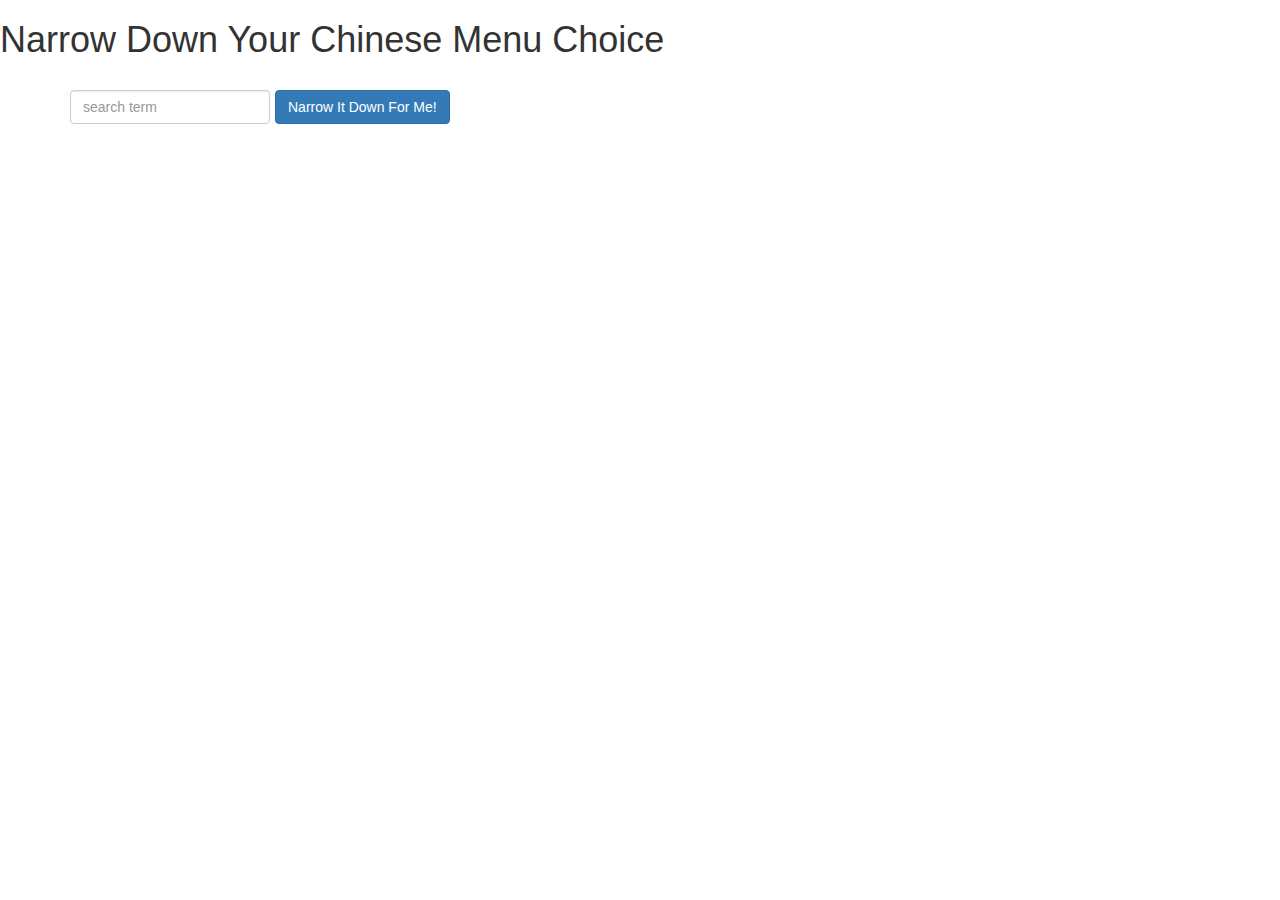
<file: assignment3/index.html>
<!doctype html>
<html lang="en">
  <head>
    <title>Narrow Down Your Menu Choice</title>
    <meta name="viewport" content="width=device-width, initial-scale=1">
    <link rel="stylesheet" href="styles/bootstrap.min.css">
    <link rel="stylesheet" href="styles/styles.css">
    <script src="angular.min.js"></script>
    <script src="app.js"></script>
  </head>
<body ng-app="NarrowItDownApp">
  <h1>Narrow Down Your Chinese Menu Choice</h1>
   <div class="container" ng-controller="NarrowItDownController as ctrl">

    <div class="row">
    <div class="form-group col-sm-2">
      <input type="text" placeholder="search term" class="form-control" ng-model="ctrl.searchText">
    </div>
    <div class="form-group narrow-button col-sm-1">
      <button class="btn btn-primary" ng-click="ctrl.findMatchingItems();">Narrow It Down For Me!</button>
    </div>
  </div>

    <!-- Bonus loader (see Bonus section of the assignment) -->
    <!-- items-loader-indicator></items-loader-indicator -->

    <!-- found-items should be implemented as a component -->
      <found-items found-items="ctrl.foundItems" on-remove="ctrl.removeFound(index)" nothing-found="ctrl.nothingFound()"></found-items>
  </div>

</body>
</html>
</file>
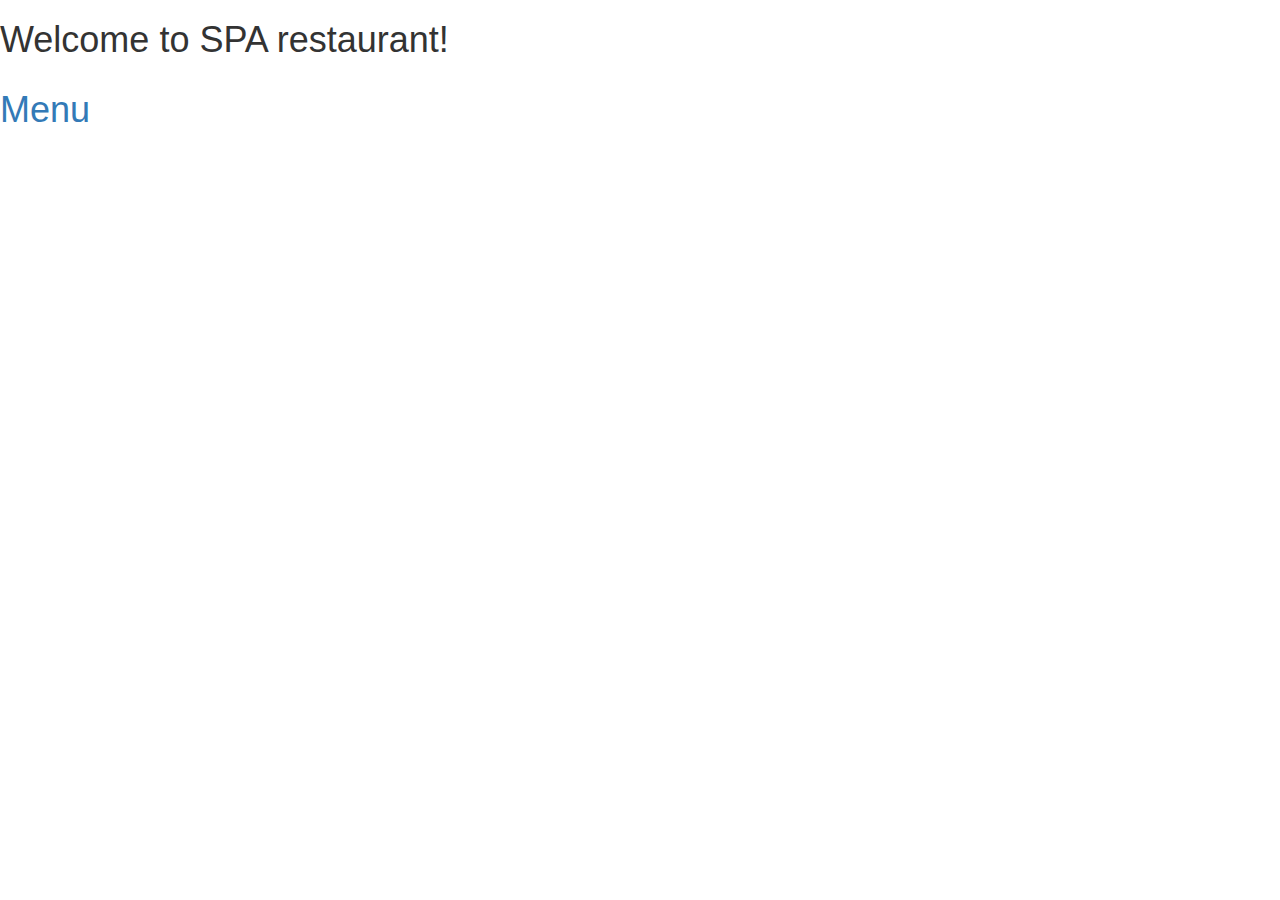
<file: assignment4/index.html>
<!DOCTYPE html>
<html ng-app="Restaurant">
  <head>
    <meta charset="utf-8">
    <title>Restaurant SPA</title>
  </head>
  <body>
    <meta name="viewport" content="width=device-width, initial-scale=1">
    <link rel="stylesheet" href="styles/bootstrap.min.css">
    <link rel="stylesheet" href="styles/styles.css">

    <script src="lib/angular.min.js"></script>
    <script src="lib/angular-ui-router.min.js"></script>

    <script src="js/data.module.js"></script>
    <script src="js/menuapp.module.js"></script>
    <script src="js/routes.js"></script>
    <script src="js/menudata.service.js"></script>
    <script src="js/categories.controller.js"></script>
    <script src="js/categories.component.js"></script>
    <script src="js/items.controller.js"></script>
    <script src="js/items.component.js"></script>
    <h1>Welcome to SPA restaurant!</h1>

    <ui-view></ui-view>
  </body>
</html>
</file>
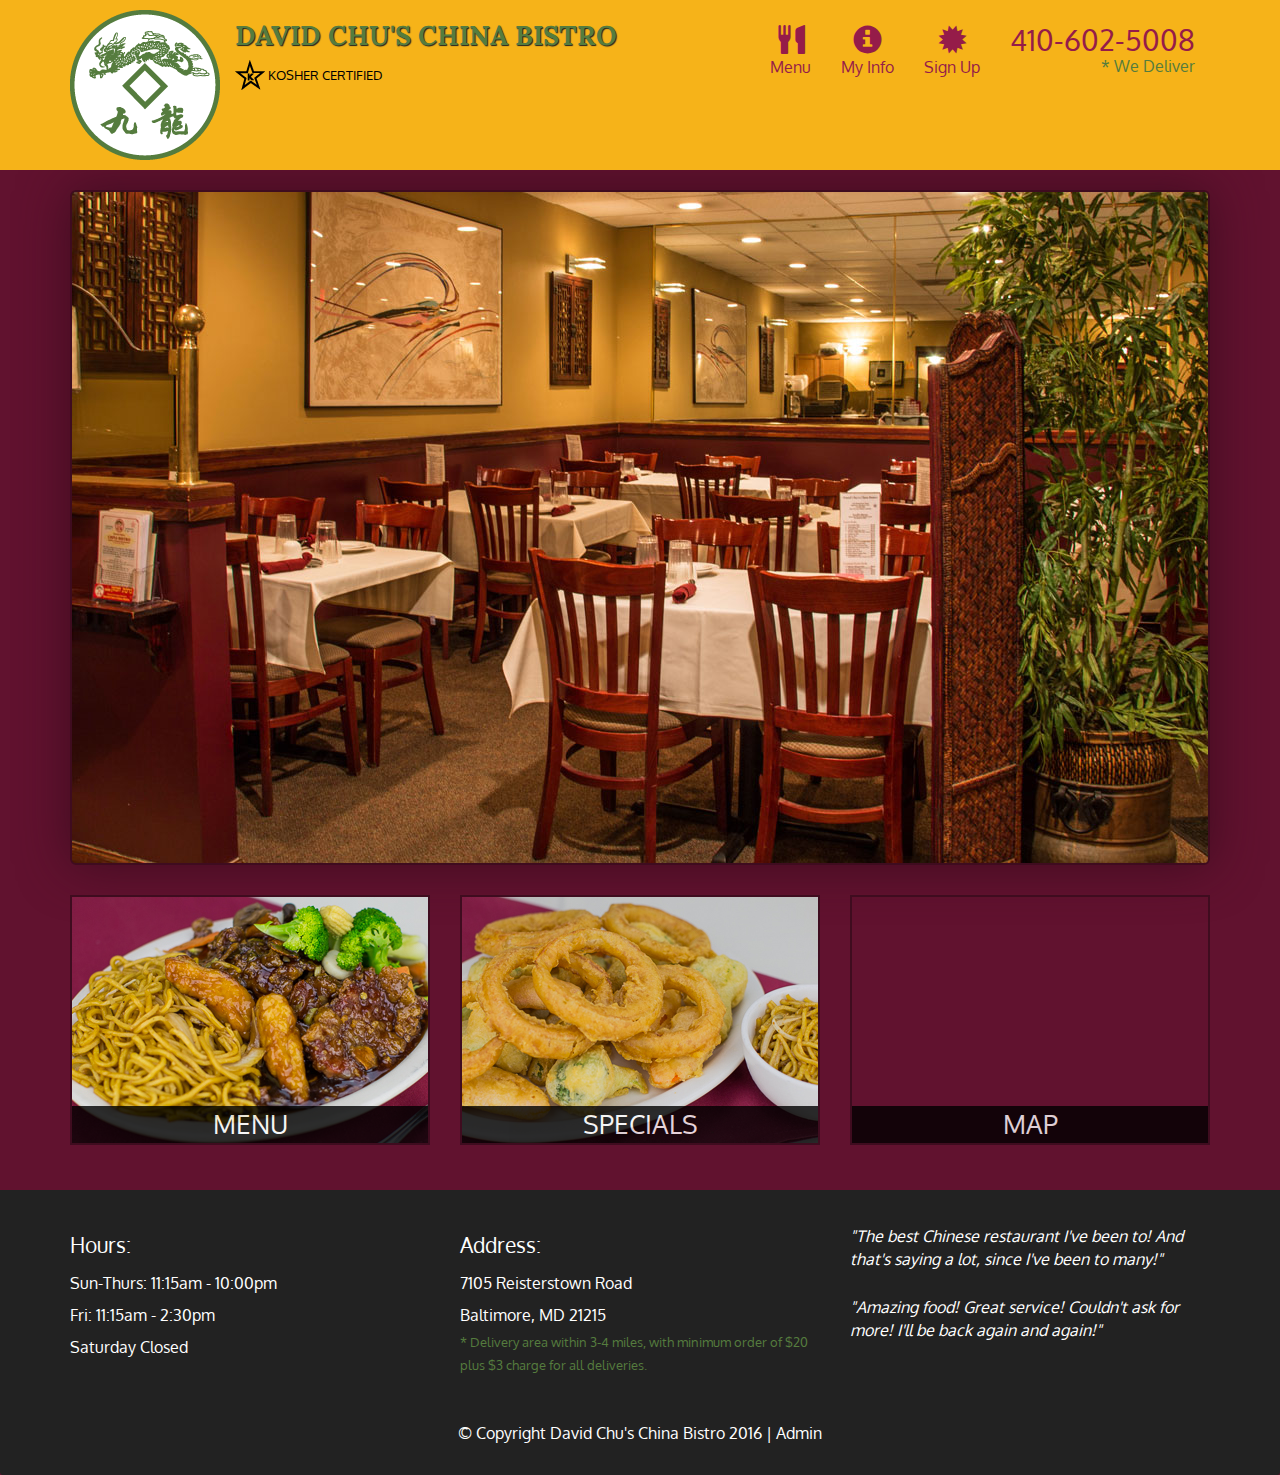
<file: assignment5/index.html>
<!DOCTYPE html>
<html lang="en">
  <head>
    <meta charset="utf-8">
    <meta http-equiv="X-UA-Compatible" content="IE=edge">
    <meta name="viewport" content="width=device-width, initial-scale=1">
    <title>David Chu's China Bistro</title>
    <link href='https://fonts.googleapis.com/css?family=Oxygen:400,300,700' rel='stylesheet' type='text/css'>
    <link href='https://fonts.googleapis.com/css?family=Lora' rel='stylesheet' type='text/css'>
    <link rel="stylesheet" href="css/bootstrap.min.css">
    <link rel="stylesheet" href="css/restaurant.css">
    <link rel="stylesheet" href="css/common.css">
  </head>
  <body ng-app="restaurant" ng-strict-di>

    <!-- Fixed position loading indicator -->
    <loading class="loading-indicator"></loading>

    <header>
      <nav id="header-nav" class="navbar navbar-default">
        <div class="container">
          <div class="navbar-header">
            <a href="index.html" class="pull-left visible-md visible-lg">
              <div id="logo-img" alt="Logo image"></div>
            </a>

            <div class="navbar-brand">
              <a href="index.html"><h1>David Chu's China Bistro</h1></a>
              <p>
              <img src="images/star-k-logo.png" alt="Kosher certification">
              <span>Kosher Certified</span>
              </p>
            </div>

            <button id="navbarToggle" type="button" class="navbar-toggle collapsed" data-toggle="collapse" data-target="#collapsable-nav" aria-expanded="false">
              <span class="sr-only">Toggle navigation</span>
              <span class="icon-bar"></span>
              <span class="icon-bar"></span>
              <span class="icon-bar"></span>
            </button>
          </div>

          <div id="collapsable-nav" class="collapse navbar-collapse">
            <ul id="nav-list" class="nav navbar-nav navbar-right">
              <li id="navHomeButton" class="visible-xs">
                <a href="index.html">
                  <span class="glyphicon glyphicon-home"></span> Home</a>
              </li>
              <li id="navMenuButton" ui-sref-active="active">
                <a ui-sref="public.menu">
                  <span class="glyphicon glyphicon-cutlery"></span><br class="hidden-xs"> Menu</a>
              </li>
              <li>
                <a ui-sref="public.info">
                  <span class="glyphicon glyphicon-info-sign"></span><br class="hidden-xs"> My Info</a>
              </li>
              <li>
                <a ui-sref="public.signup">
                  <span class="glyphicon glyphicon-certificate"></span><br class="hidden-xs"> Sign Up</a>
              </li>
              <li id="phone" class="hidden-xs">
                <a href="tel:410-602-5008">
                  <span>410-602-5008</span></a><div>* We Deliver</div>
              </li>
            </ul><!-- #nav-list -->
          </div><!-- .collapse .navbar-collapse -->
        </div><!-- .container -->
      </nav><!-- #header-nav -->
    </header>

    <div id="call-btn" class="visible-xs">
      <a class="btn" href="tel:410-602-5008">
        <span class="glyphicon glyphicon-earphone"></span>
        410-602-5008
      </a>
    </div>
    <div id="xs-deliver" class="text-center visible-xs">* We Deliver</div>

    <ui-view>
      <div class="text-center initial-loading">
        <h2>Loading Site...</h2>
      </div>
    </ui-view>

    <footer class="panel-footer">
      <div class="container">
        <div class="row">
          <section id="hours" class="col-sm-4">
            <span>Hours:</span><br>
            Sun-Thurs: 11:15am - 10:00pm<br>
            Fri: 11:15am - 2:30pm<br>
            Saturday Closed
            <hr class="visible-xs">
          </section>
          <section id="address" class="col-sm-4">
            <span>Address:</span><br>
            7105 Reisterstown Road<br>
            Baltimore, MD 21215
            <p>* Delivery area within 3-4 miles, with minimum order of $20 plus $3 charge for all deliveries.</p>
            <hr class="visible-xs">
          </section>
          <section id="testimonials" class="col-sm-4">
            <p>"The best Chinese restaurant I've been to! And that's saying a lot, since I've been to many!"</p>
            <p>"Amazing food! Great service! Couldn't ask for more! I'll be back again and again!"</p>
          </section>
        </div>
        <div class="text-center">
          &copy; Copyright David Chu's China Bistro 2016 |
          <a ui-sref="admin.auth">Admin</a></div>
      </div>
    </footer>

    <!-- Libs -->
    <script src="lib/jquery-2.1.4.min.js"></script>
    <script src="lib/bootstrap.min.js"></script>
    <script src="lib/angular.min.js"></script>
    <script src="lib/angular-ui-router.min.js"></script>

    <!-- Main Restaurant Module -->
    <script src="src/restaurant.module.js"></script>

    <!-- Common Module -->
    <script src="src/common/common.module.js"></script>
    <script src="src/common/loading/loading.component.js"></script>
    <script src="src/common/loading/loading.interceptor.js"></script>
    <script src="src/common/favorite.directive.js"></script>
    <script src="src/common/menu.service.js"></script>

    <!-- Public Module -->
    <script src="src/public/public.module.js"></script>
    <script src="src/public/public.routes.js"></script>
    <script src="src/public/menu/menu.controller.js"></script>
    <script src="src/public/menu-category/menu-category.component.js"></script>
    <script src="src/public/menu-items/menu-items.controller.js"></script>
    <script src="src/public/menu-item/menu-item.component.js"></script>
    <script src="src/public/signup/signup.controller.js"></script>
    <script src="src/public/info/info.controller.js"></script>
    <script src="src/public/info.service.js"></script>

    <!-- ADMIN SITE -->

    <!--Application files -->

  </body>

</html>
</file>
<file: assignment3/styles/styles.css>
h1 {
  margin-bottom: 30px;
}
input[type="text"] {
  width: 200px;
  float: left;
}
.narrow-button {
  float: left;
  margin-left: 10px;
}
.loader {
  display: none;
  margin-left: 5px;
  font-size: 10px;
  float: left;
  border-top: 1.1em solid rgba(147, 147, 147, 0.2);
  border-right: 1.1em solid rgba(147, 147, 147, 0.2);
  border-bottom: 1.1em solid rgba(147, 147, 147, 0.2);
  border-left: 1.1em solid #676767;
  -webkit-transform: translateZ(0);
  -ms-transform: translateZ(0);
  transform: translateZ(0);
  -webkit-animation: load8 1.1s infinite linear;
  animation: load8 1.1s infinite linear;
}
.loader,
.loader:after {
  border-radius: 50%;
  width: 3em;
  height: 3em;
}
@-webkit-keyframes load8 {
  0% {
    -webkit-transform: rotate(0deg);
    transform: rotate(0deg);
  }
  100% {
    -webkit-transform: rotate(360deg);
    transform: rotate(360deg);
  }
}
@keyframes load8 {
  0% {
    -webkit-transform: rotate(0deg);
    transform: rotate(0deg);
  }
  100% {
    -webkit-transform: rotate(360deg);
    transform: rotate(360deg);
  }
}
</file>
<file: assignment4/styles/styles.css>
h1 {
  margin-bottom: 30px;
}
input[type="text"] {
  width: 200px;
  float: left;
}
.narrow-button {
  float: left;
  margin-left: 10px;
}
.loader {
  display: none;
  margin-left: 5px;
  font-size: 10px;
  float: left;
  border-top: 1.1em solid rgba(147, 147, 147, 0.2);
  border-right: 1.1em solid rgba(147, 147, 147, 0.2);
  border-bottom: 1.1em solid rgba(147, 147, 147, 0.2);
  border-left: 1.1em solid #676767;
  -webkit-transform: translateZ(0);
  -ms-transform: translateZ(0);
  transform: translateZ(0);
  -webkit-animation: load8 1.1s infinite linear;
  animation: load8 1.1s infinite linear;
}
.loader,
.loader:after {
  border-radius: 50%;
  width: 3em;
  height: 3em;
}
@-webkit-keyframes load8 {
  0% {
    -webkit-transform: rotate(0deg);
    transform: rotate(0deg);
  }
  100% {
    -webkit-transform: rotate(360deg);
    transform: rotate(360deg);
  }
}
@keyframes load8 {
  0% {
    -webkit-transform: rotate(0deg);
    transform: rotate(0deg);
  }
  100% {
    -webkit-transform: rotate(360deg);
    transform: rotate(360deg);
  }
}
</file>
<file: assignment5/css/restaurant.css>
body {
  font-size: 16px;
  color: #fff;
  background-color: #61122f;
  font-family: 'Oxygen', sans-serif;
}

.initial-loading {
  margin-top: 60px;
}

/** HEADER **/
#header-nav {
  background-color: #f6b319;
  border-radius: 0;
  border: 0;
}

#logo-img {
  background: url('../images/restaurant-logo_large.png') no-repeat;
  width: 150px;
  height: 150px;
  margin: 10px 15px 10px 0;
}

.navbar-brand {
  padding-top: 25px;
}
.navbar-brand h1 { /* Restaurant name */
  font-family: 'Lora', serif;
  color: #557c3e;
  font-size: 1.5em;
  text-transform: uppercase;
  font-weight: bold;
  text-shadow: 1px 1px 1px #222;
  margin-top: 0;
  margin-bottom: 0;
  line-height: .75;
}
.navbar-brand a:hover, .navbar-brand a:focus {
  text-decoration: none;
}
.navbar-brand p { /* Kosher cert */
  color: #000;
  text-transform: uppercase;
  font-size: .7em;
  margin-top: 15px;
}
.navbar-brand p span { /* Star-K */
  vertical-align: middle;
}

#nav-list {
  margin-top: 10px;
}
#nav-list a {
  color: #951C49;
  text-align: center;
}
#nav-list a:hover {
  background: #E7E7E7;
}
#nav-list a span {
  font-size: 1.8em;
}

#phone {
  margin-top: 5px;
}
#phone a { /* Phone number */
  text-align: right;
  padding-bottom: 0;
}
#phone div { /* We Deliver */
  color: #557c3e;
  text-align: right;
  padding-right: 15px;
}

.navbar-header button.navbar-toggle, .navbar-header .icon-bar {
  border: 1px solid #61122f;
}
.navbar-header button.navbar-toggle {
  clear: both;
  margin-top: -30px;
}
/* END HEADER */

/* FOOTER */
.panel-footer {
  margin-top: 30px;
  padding-top: 35px;
  padding-bottom: 30px;
  background-color: #222;
  border-top: 0;
}
.panel-footer div.row {
  margin-bottom: 35px;
}
#hours, #address {
  line-height: 2;
}
#hours > span, #address > span {
  font-size: 1.3em;
}
#address p {
  color: #557c3e;
  font-size: .8em;
  line-height: 1.8;
}
#testimonials {
  font-style: italic;
}
#testimonials p:nth-child(2) {
  margin-top: 25px;
}
a[ui-sref="admin.auth"] {
  color: #fff;
}
/* END FOOTER */

/********** Medium devices only **********/
@media (min-width: 992px) and (max-width: 1199px) {
  /* Header */
  #logo-img {
    background: url('../images/restaurant-logo_medium.png') no-repeat;
    width: 100px;
    height: 100px;
    margin: 5px 5px 5px 0;
  }
  /* End Header */
}


/********** Extra small devices only **********/
@media (max-width: 767px) {
  /* Header */
  .navbar-brand {
    padding-top: 10px;
    height: 80px;
  }
  .navbar-brand h1 { /* Restaurant name */
    padding-top: 10px;
    font-size: 5vw; /* 1vw = 1% of viewport width */
  }
  .navbar-brand p { /* Kosher cert */
    font-size: .6em;
    margin-top: 12px;
  }
  .navbar-brand p img { /* Star-K */
    height: 20px;
  }

  #collapsable-nav a { /* Collapsed nav menu text */
    font-size: 1.2em;
  }
  #collapsable-nav a span { /* Collapsed nav menu glyph */
    font-size: 1em;
    margin-right: 5px;
  }

  #call-btn > a {
    font-size: 1.5em;
    display: block;
    margin: 0 20px;
    padding: 10px;
    border: 2px solid #fff;
    background-color: #f6b319;
    color: #951c49;
  }
  #xs-deliver {
    margin-top: 5px;
    font-size: .7em;
    letter-spacing: .1em;
    text-transform: uppercase;
  }
  /* End Header */

  /* Footer */
  .panel-footer section {
    margin-bottom: 30px;
    text-align: center;
  }
  .panel-footer section:nth-child(3) {
    margin-bottom: 0; /* margin already exists on the whole row */
  }
  .panel-footer section hr {
    width: 50%;
  }
  /* End Footer */
}


/********** Super extra small devices Only :-) (e.g., iPhone 4) **********/
@media (max-width: 479px) {
  /* Header */
  .navbar-brand h1 { /* Restaurant name */
    padding-top: 5px;
    font-size: 6vw;
  }
  /* End Header */
}
</file>
<file: assignment5/css/common.css>
.loading-indicator {
    display: block;
    width: 70px;
    position: fixed;
    left: 0;
    right: 0;
    margin: 0 auto;
    top: 40%;
    z-index: 100;
    background-color: #FFF;
}

.loading-indicator img {
    width: 70px;
    background-color: #FFF;
}

.ui-view-placeholder {
    margin-top: 60px;
}
</file>
